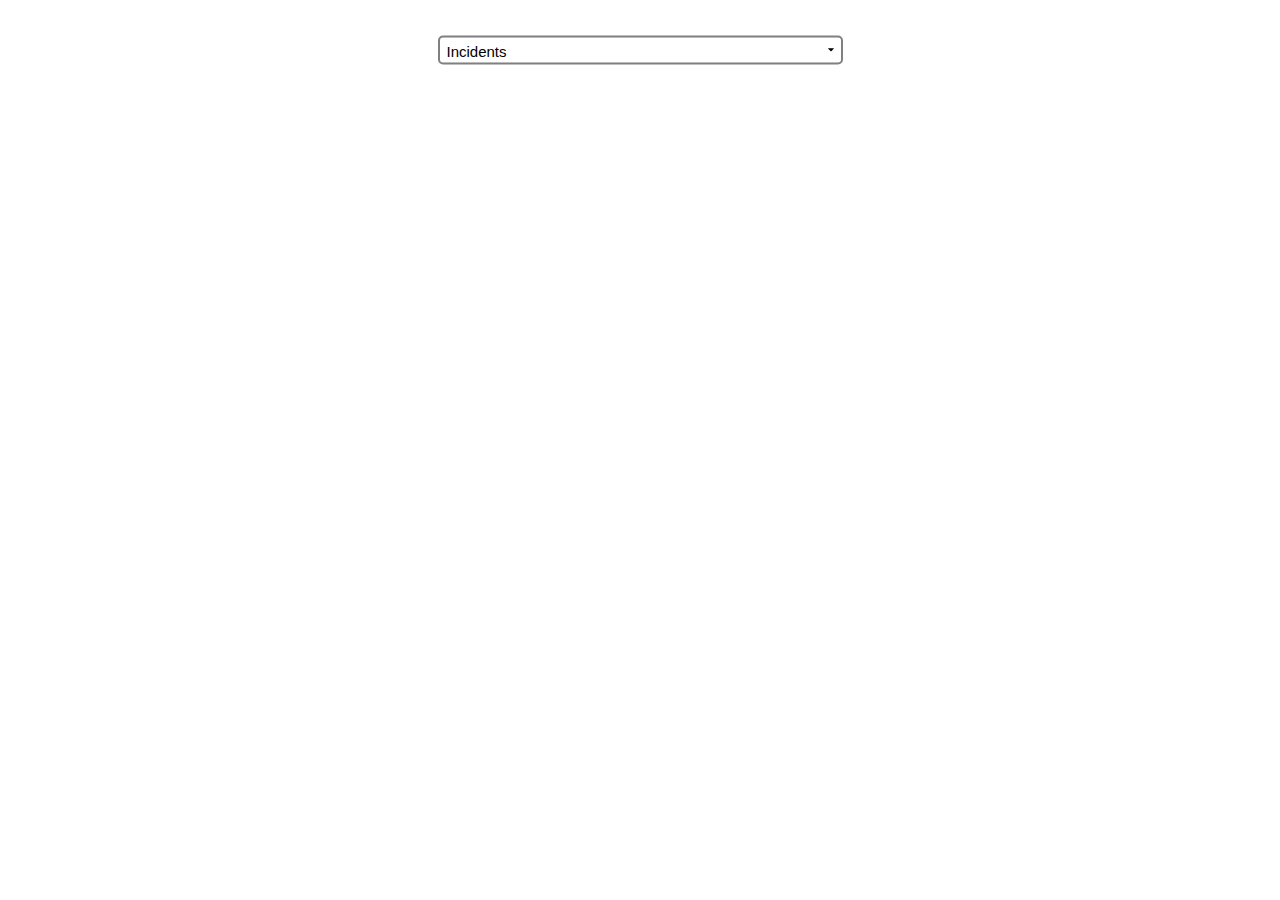
<file: barChart.html>
<!DOCTYPE html>
<html>
<head>
    <title>Wilmginton Shootings</title>
    <meta charset="UTF-8">
    <meta id="viewport" name="viewport">
    <script>
        document.getElementById('viewport').setAttribute("content", "width="+window.innerWidth) 
    </script>
    <!--fonts-->
    <link href="https://fonts.googleapis.com/css?family=Roboto" rel="stylesheet">
    <link href="https://fonts.googleapis.com/css?family=Roboto|Roboto+Condensed" rel="stylesheet">
    <!--css-->
    <link rel="stylesheet" href="css/barChart.css" type='text/css'>
    <!--d3-->
    <script src="https://d3js.org/d3.v5.min.js"></script>
    <!--js-->
    <script src="js/barChart.js" defer></script>
</head>
<body>
    <div id="wrapper-bar-chart">
        <div id="container-select-series">
            <select id="select-series">
                <option value="0">Incidents</option>
                <option value="1">Victims</option>
                <option value="2">Incidents YTD</option>
                <option value="3">Victims YTD</option>
            </select>
        </div>
        <svg id="svg-bar-chart"></svg>
        <svg id="svg-legend"></svg>
    </div>
</body>
</html>
</file>
<file: css/barChart.css>
* {
    box-sizing: border-box;
}

:root {
    --font-size: min(2.5vw, 14px);
}

select:-moz-focusring {
    color: transparent;
    text-shadow: 0 0 0 #000;
}

/* prevent scrollbar from flickering when loading */
::-webkit-scrollbar {
    display: none;
}

body {
    margin: 0;
}

#wrapper-bar-chart { 
    width: 100%;
    position: absolute; 
    top: 50%; 
    transform: translateY(-50%);
}

#container-select-series {
    text-align: center;
}

#select-series { 
    width: 45vmin;
    padding: 5px 2px 3px 7px;
    border: 2px solid gray;
    border-radius: 5px;
    font-size: 15px;
    /* don't display default arrow icon */
    -webkit-appearance: none;
    -moz-appearance: none;
    /* arrow icon for dropdown */
    background-image: url('[data-uri]'),
        linear-gradient(to bottom, white 0%,white 100%);
    background-repeat: no-repeat, repeat;
    background-position: right .3em top 30%, 0 0;
    background-size: .65em auto, 100%;
}

#svg-bar-chart {
    height: 70vh;
    width: calc(100vw - 20px);
    margin: 10px;
    display: block;
}

/* x-axis labels for bar chart */
.tick text {
    font-size: var(--font-size);
}

.label-bar-chart {
    text-anchor: middle;
    fill: white;
    pointer-events: none;
    font-family: 'Roboto', sans-serif;
    font-size: var(--font-size);
}

#svg-legend {
    display: block;
    width: 100%;
}

.label-legend {
    font-family: 'Roboto', sans-serif;
    font-size: var(--font-size);
}
</file>
